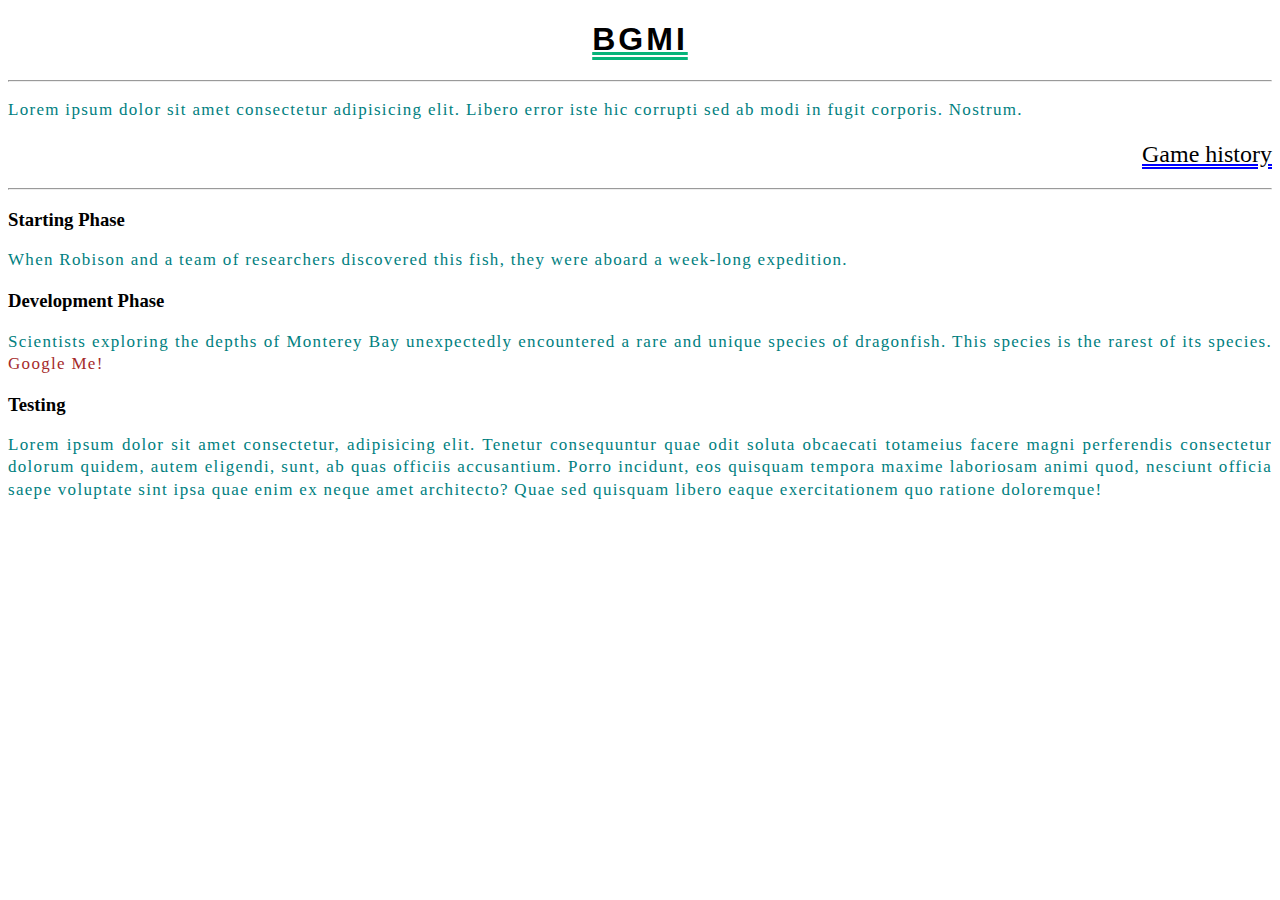
<file: Ch-1/index.html>
<!DOCTYPE html>
<html lang="en">

<head>
    <meta charset="UTF-8">
    <meta name="viewport" content="width=device-width, initial-scale=1.0">
    <title>Chapter 1</title>
    <link rel="stylesheet" href="css/style.css">
</head>

<body>
    <h1>BGMI</h1>
    <hr>
    <p>
        Lorem ipsum dolor sit amet consectetur adipisicing elit. Libero error iste hic corrupti sed ab modi in fugit
        corporis. Nostrum.
    </p>
    <h2>Game history</h2>
    <hr>
    <h3>Starting Phase</h3>
    <p>
        When Robison and a team of researchers discovered this fish, they were aboard a week-long expedition.
    </p>
    <h3>Development Phase</h3>
    <p>
        Scientists exploring the depths of Monterey Bay unexpectedly encountered a rare and unique species of dragonfish. This species is the rarest of its species.
        <a href="www.google.com">Google Me!</a>
    </p>
    <h3>Testing</h3>
    <p>
        Lorem ipsum dolor sit amet consectetur, adipisicing elit. Tenetur consequuntur quae odit soluta obcaecati
        totameius facere magni perferendis consectetur dolorum quidem, autem eligendi, sunt, ab quas officiis
        accusantium.
        Porro incidunt, eos quisquam tempora maxime laboriosam animi quod, nesciunt officia saepe voluptate sint ipsa
        quae enim ex neque amet architecto? Quae sed quisquam libero eaque exercitationem quo ratione doloremque!
    </p>
</body>

</html>
</file>
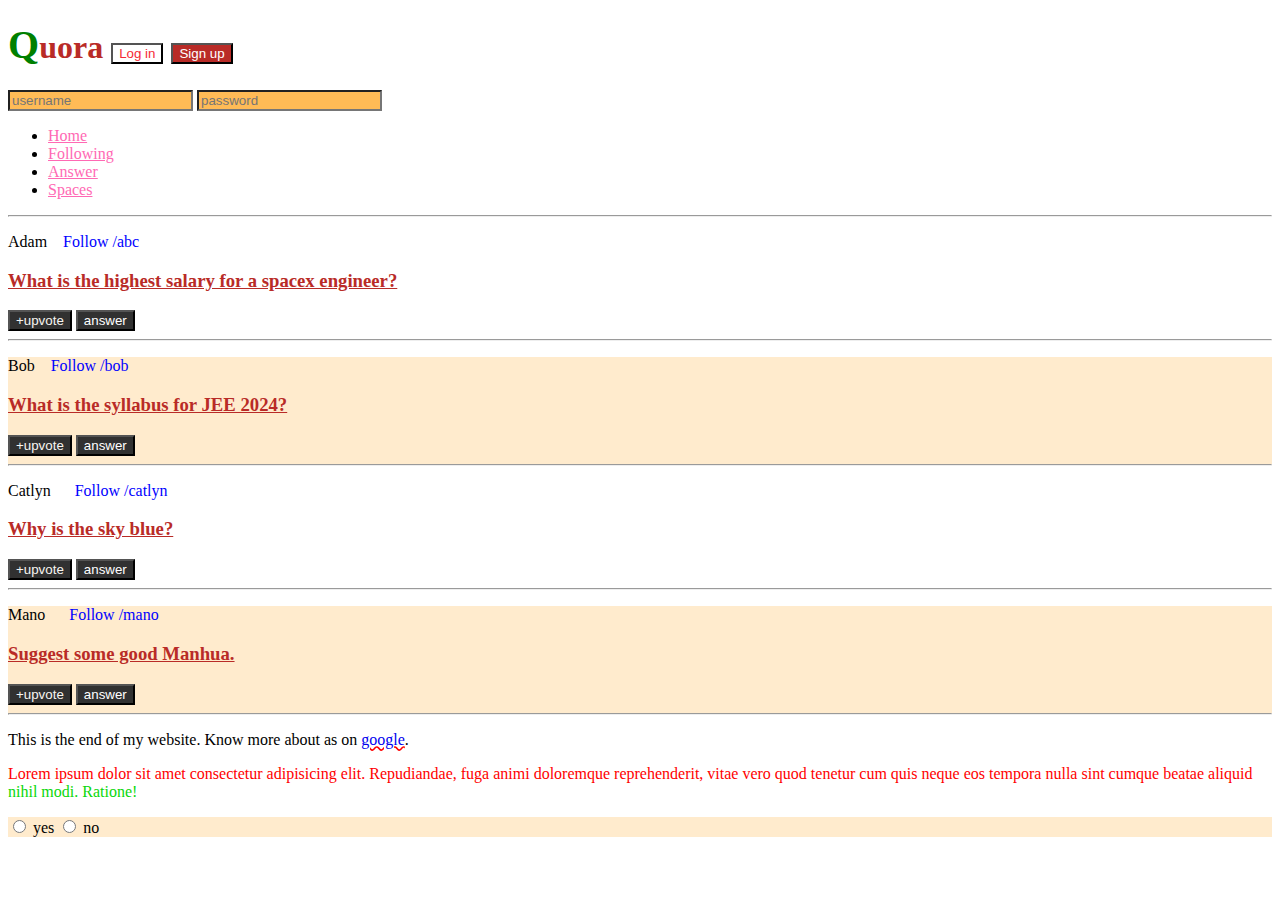
<file: Ch-2/index.html>
<!DOCTYPE html>
<html lang="en">

<head>
    <meta charset="UTF-8" />
    <meta http-equiv="X-UA-Compatible" content="IE=edge" />
    <meta name="viewport" content="width=device-width, initial-scale=1.0" />
    <title>CSS Chapter2</title>
    <link rel="stylesheet" href="style.css">
</head>

<body>
    <header>
        <h1>Quora
            <button id="login">Log in</button>
            <button id="signup">Sign up</button>
        </h1>
        <div>
            <input type="text" placeholder="username">
            <input type="password" placeholder="password">
        </div>
        <nav>
            <ul>
                <li><a href="/home">Home</a></li>
                <li><a href="/following">Following</a></li>
                <li><a href="/answer">Answer</a></li>
                <li><a href="/spaces">Spaces</a></li>
            </ul>
        </nav>
        <hr>
    </header>
    <main>
        <div>
            <p class="post">
                Adam &nbsp;&nbsp;
                <a class="follow" href="#">Follow /abc</a></span>
            </p>
            <h3>What is the highest salary for a spacex engineer?</h3>
            <span>
                <button class="upvote">+upvote</button>
                <button>answer</button>
            </span>
            <hr />
        </div>

        <div>
            <p class="post">
                Bob &nbsp;&nbsp;
                <a class="follow" href="/bob">Follow /bob</a>
            </p>
            <h3>What is the syllabus for JEE 2024?</h3>
            <span>
                <button class="upvote">+upvote</button>
                <button>answer</button>
            </span>
            <hr />
        </div>

        <div>
            <p class="post">
                Catlyn &nbsp;&nbsp;&nbsp;&nbsp;
                <a class="follow" href="/catlyn">Follow /catlyn</a>
            </p>
            <h3>Why is the sky blue?</h3>
            <span>
                <button class="upvote">+upvote</button>
                <button>answer</button>
            </span>
            <hr />
        </div>

        <div>
            <p class="post">
                Mano &nbsp;&nbsp;&nbsp;&nbsp;
                <a class="follow" href="#">Follow /mano</a>
            </p>
            <h3>Suggest some good Manhua.</h3>
            <span>
                <button class="upvote">+upvote</button>
                <button>answer</button>
            </span>
            <hr />
        </div>

        <div>
            <p>
                This is the end of my website. Know more about as on <a href="www.google.com">google</a>.
            </p>
        </div>
    </main>
    <div id="myid">
        <p>
            Lorem ipsum dolor sit amet consectetur adipisicing elit. Repudiandae, fuga animi doloremque reprehenderit, 
            vitae vero quod tenetur cum quis neque eos tempora nulla sint cumque beatae aliquid nihil modi. Ratione!
        </p>
    </div>

    <div>
        <input type="radio" name="agree" id="yes">
        <label for="yes">yes</label>
        <input type="radio" name="agree" id="no">
        <label for="no">no</label>
    </div>
</body>

</html>
</file>
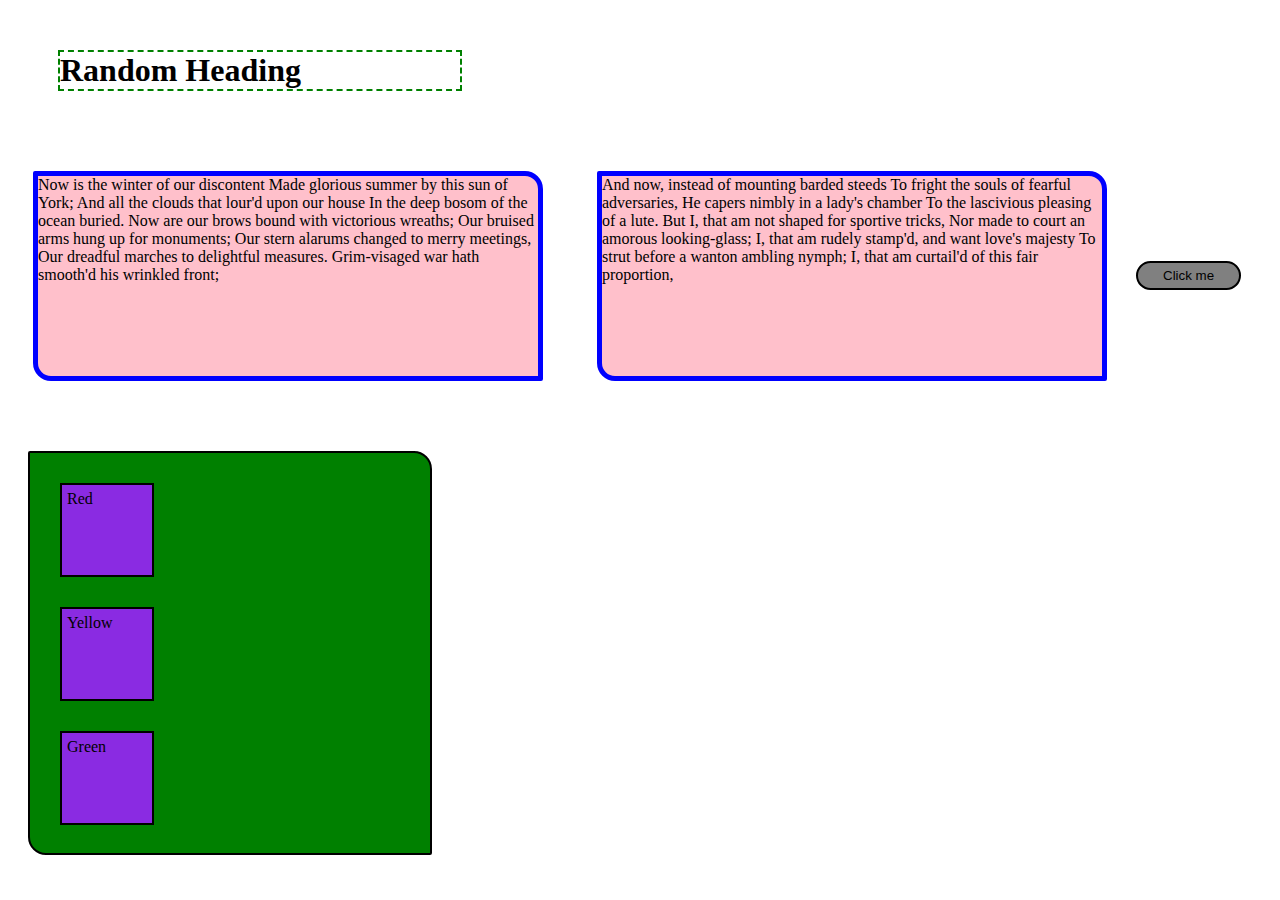
<file: Ch-3/index.html>
<!DOCTYPE html>
<html lang="en">
  <head>
    <meta charset="UTF-8" />
    <meta http-equiv="X-UA-Compatible" content="IE=edge" />
    <meta name="viewport" content="width=device-width, initial-scale=1.0" />
    <title>CSS</title>
    <link rel="stylesheet" href="style.css" />
  </head>
  <body>
    <h1>Random Heading</h1>
    <div>
      Now is the winter of our discontent Made glorious summer by this sun of
      York; And all the clouds that lour'd upon our house In the deep bosom of
      the ocean buried. Now are our brows bound with victorious wreaths; Our
      bruised arms hung up for monuments; Our stern alarums changed to merry
      meetings, Our dreadful marches to delightful measures. Grim-visaged war
      hath smooth'd his wrinkled front;
    </div>
    <div>
      And now, instead of mounting barded steeds To fright the souls of fearful
      adversaries, He capers nimbly in a lady's chamber To the lascivious
      pleasing of a lute. But I, that am not shaped for sportive tricks, Nor
      made to court an amorous looking-glass; I, that am rudely stamp'd, and
      want love's majesty To strut before a wanton ambling nymph; I, that am
      curtail'd of this fair proportion,
    </div>
    <button>Click me</button>

    <div class="outer">
        <div class="inner" id="red">Red</div>
        <div class="inner" id="yellow">Yellow</div>
        <div class="inner" id="green">Green</div>
    </div>
  </body>
</html>
</file>
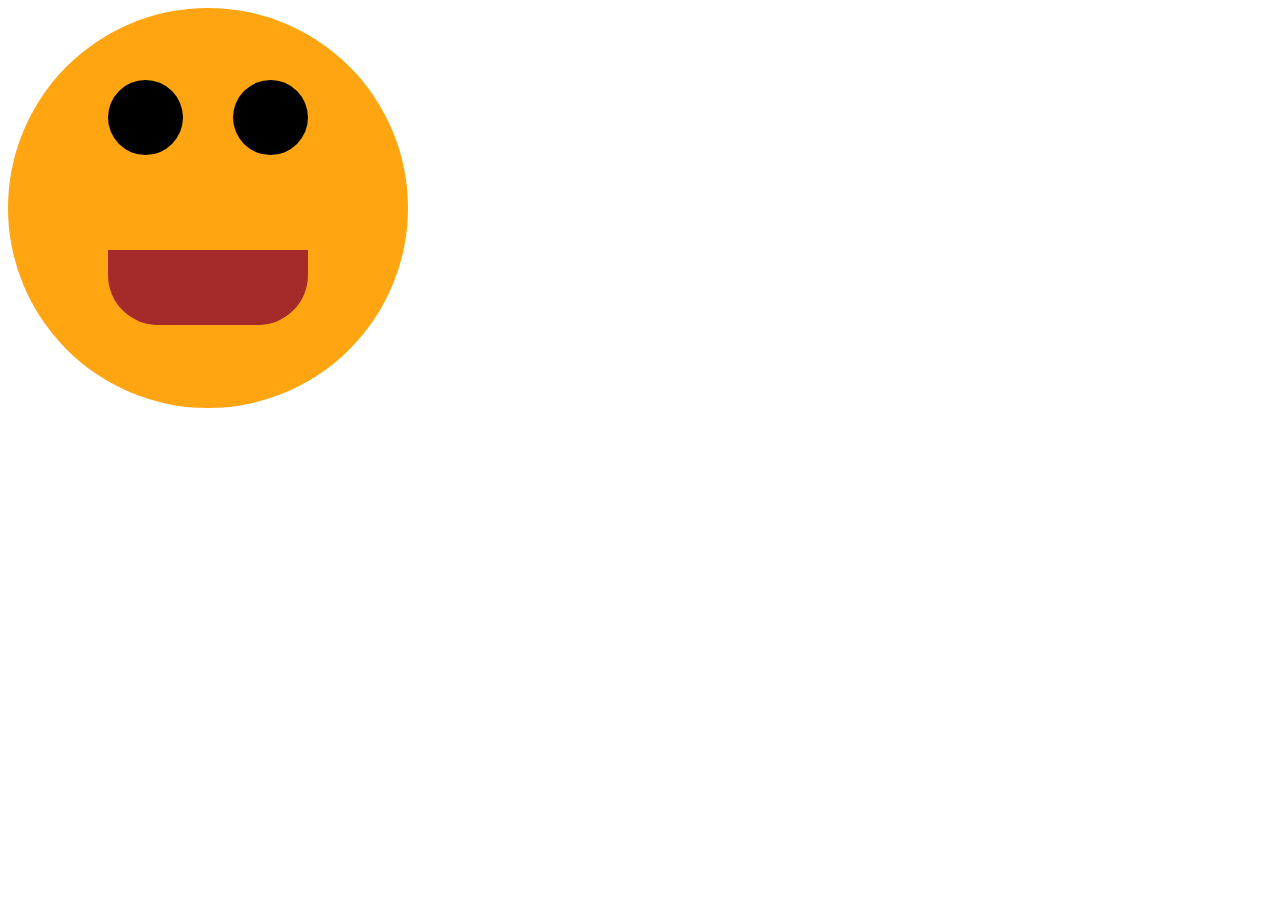
<file: Ch-4/index.html>
<!DOCTYPE html>
<html lang="en">

<head>
    <meta charset="UTF-8">
    <meta name="viewport" content="width=device-width, initial-scale=1.0">
    <title>Document</title>
    <link rel="stylesheet" href="style.css">
</head>

<body>
    <!-- <div></div>

    <div id="opacity">
        <h3>Opacity</h3>
        <button>Click Me</button>
    </div> -->


    <!-- <section>
        <div id="one">1</div>
        <div id="two">2</div>
        <div id="three">3</div>
        <div id="four">4</div>
        <div id="five">5</div>
    </section> -->

    <!-- <div class="card">
        <img src="man.png" alt="man" />
        <div class="desc">
            <h3>Sitaram</h3>
            <p>Software Engineer</p>
        </div>
    </div>

    <div class="card">
        <img src="bgimage.png" alt="man" />
        <div class="desc">

            <h3>Sonu</h3>
            <p>Software Engineer</p>
        </div>
    </div> -->



    <!-- <section>
        <h2>Static Demo</h2>
        <div></div>
        <div id="static"></div>
    </section>

    <section>
        <h2>Relative Demo</h2>
        <div></div>
        <div id="relative"></div>
    </section>

    <section>
        <h2>Absolute Demo</h2>
        <div></div>
        <div id="absolute"></div>
    </section>

    <section>
        <h2>Fixed Demo</h2>
        <div></div>
        <div id="fixed">Fixed</div>
    </section> -->

    <div class="face">
        <div class="mouth"></div>
        <div class="eyes">
            <div class="lefteye"></div>
            <div class="righteye"></div>
        </div>
    </div>
</body>

</html>
</file>
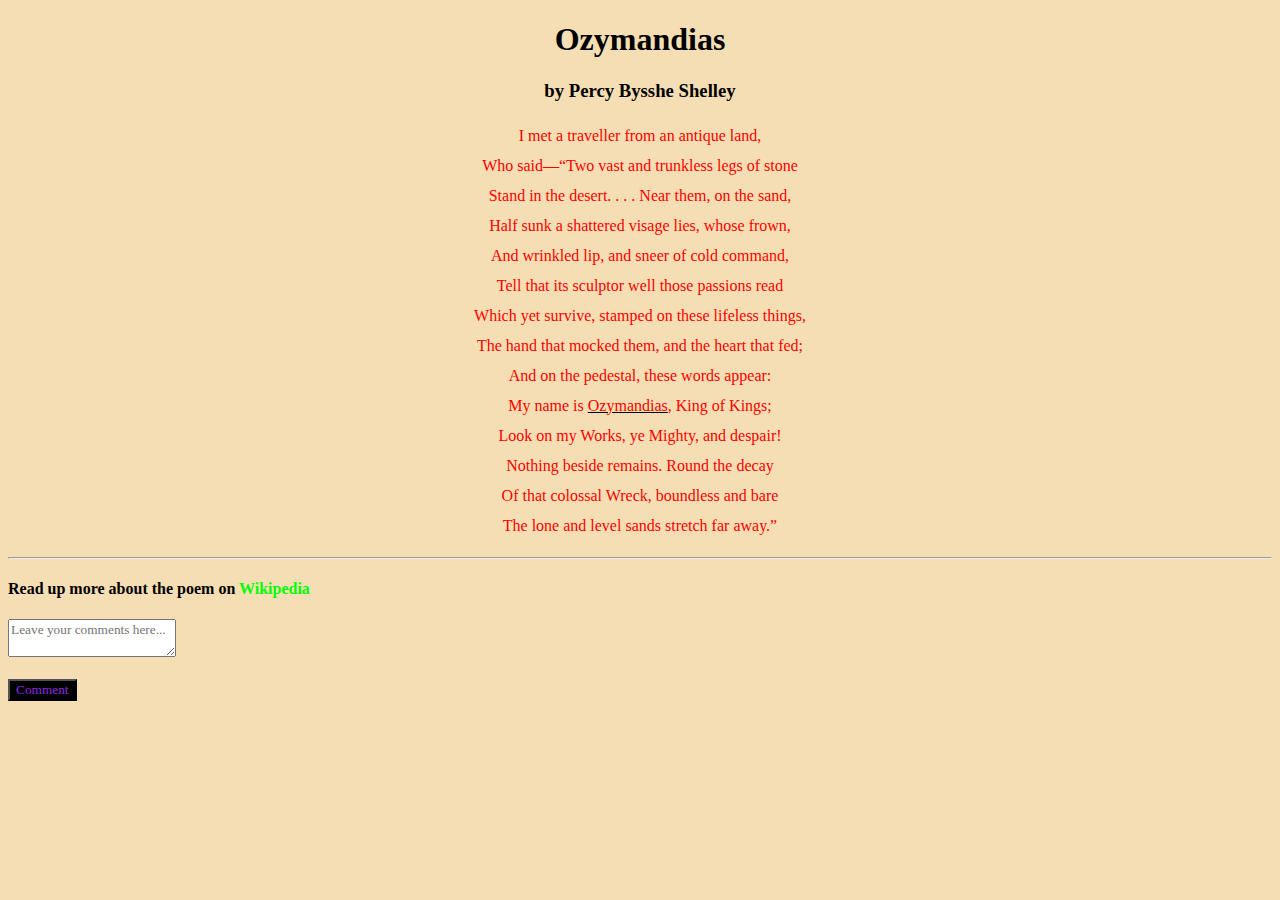
<file: Ch-1/assigment1.html>
<!DOCTYPE html>
<html lang="en">

<head>
    <meta charset="UTF-8">
    <meta name="viewport" content="width=device-width, initial-scale=1.0">
    <title>CSS Assigment 1</title>
    <link rel="stylesheet" href="css/abc.css">
</head>

<body style="background-color: wheat;">
    <h1>Ozymandias</h1>
    <!-- Poet's Name -->
    <h3>by Percy Bysshe Shelley</h3>
    <!-- Poem -->
    <p>
        I met a traveller from an antique land,<br />
        Who said—“Two vast and trunkless legs of stone<br />
        Stand in the desert. . . . Near them, on the sand,<br />
        Half sunk a shattered visage lies, whose frown,<br />
        And wrinkled lip, and sneer of cold command,<br />
        Tell that its sculptor well those passions read<br />
        Which yet survive, stamped on these lifeless things,<br />
        The hand that mocked them, and the heart that fed;<br />
        And on the pedestal, these words appear:<br />
        My name is <span>Ozymandias</span>, King of Kings;<br />
        Look on my Works, ye Mighty, and despair!<br />
        Nothing beside remains. Round the decay<br />
        Of that colossal Wreck, boundless and bare<br />
        The lone and level sands stretch far away.”<br />
    </p>
    <hr />
    <h4>
        Read up more about the poem on
        <a href="https://en.wikipedia.org/wiki/Ozymandias">Wikipedia</a>
    </h4>

    <textarea placeholder="Leave your comments here..."></textarea>
    <br /><br />
    <button>Comment</button>
</body>

</html>
</file>
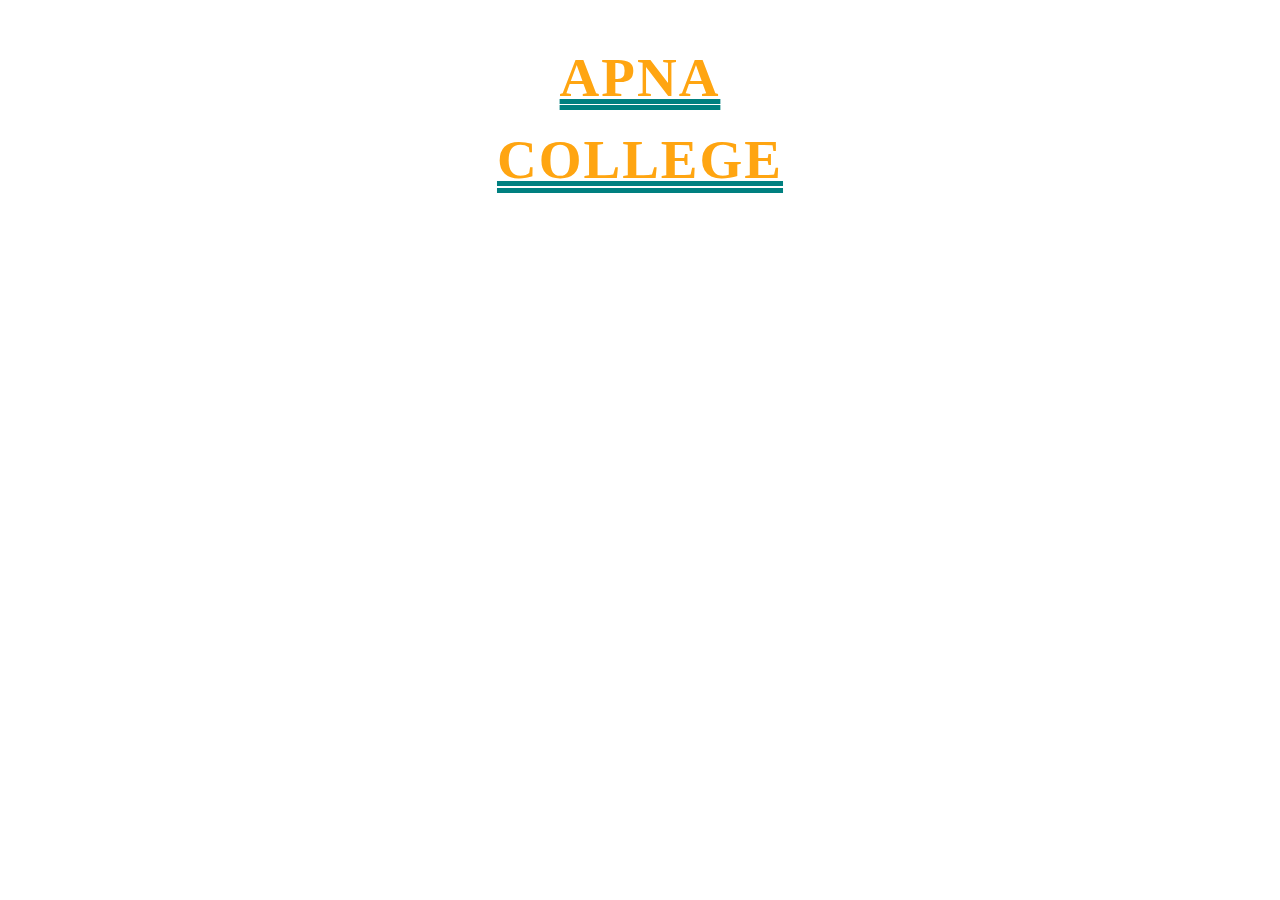
<file: Ch-1/practice.html>
<!DOCTYPE html>
<html lang="en">
<head>
    <meta charset="UTF-8">
    <meta name="viewport" content="width=device-width, initial-scale=1.0">
    <title>Practice Qs</title>
    <link rel="stylesheet" href="css/practice.css">
</head>
<body>
    <h1>Apna<br/>College</h1>
</body>
</html>
</file>
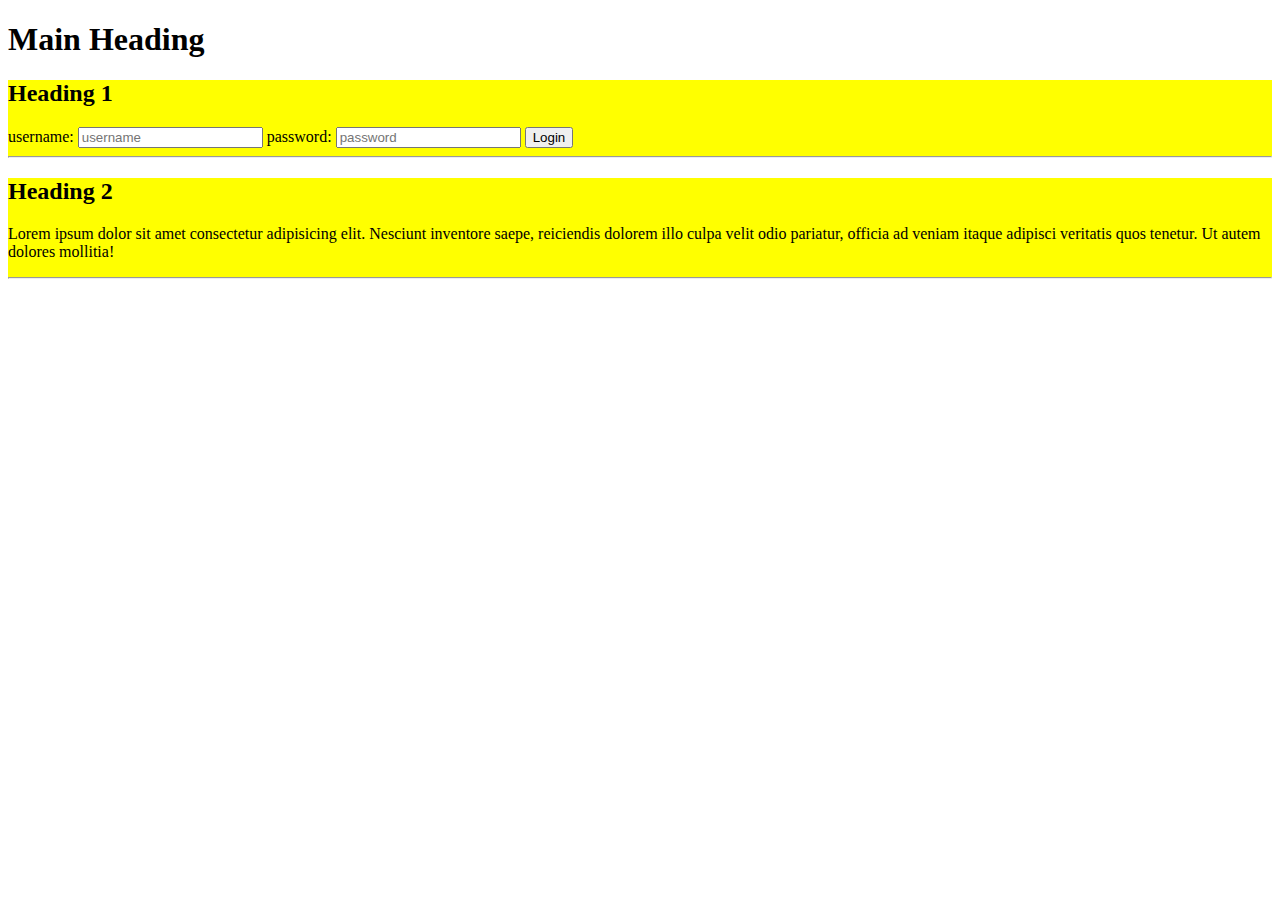
<file: Ch-2/inheritance.html>
<!DOCTYPE html>
<html lang="en">
  <head>
    <meta charset="UTF-8" />
    <meta http-equiv="X-UA-Compatible" content="IE=edge" />
    <meta name="viewport" content="width=device-width, initial-scale=1.0" />
    <title>Inheritance Demo</title>
    <link rel="stylesheet" href="inheritance_style.css" />
  </head>
  <body>
    <body>
      <h1>Main Heading</h1>
      <div>
        <h2>Heading 1</h2>
        <form>
          <label>username: </label>
          <input type="text" placeholder="username" />
          <label>password: </label>
          <input type="password" placeholder="password" />
          <button>Login</button>
        </form>
        <hr />
      </div>

      <div>
        <h2>Heading 2</h2>
        <p>
          Lorem ipsum dolor sit amet consectetur adipisicing elit. Nesciunt
          inventore saepe, reiciendis dolorem illo culpa velit odio pariatur,
          officia ad veniam itaque adipisci veritatis quos tenetur. Ut autem
          dolores mollitia!
        </p>
        <hr />
      </div>
    </body>
  </body>
</html>
</file>
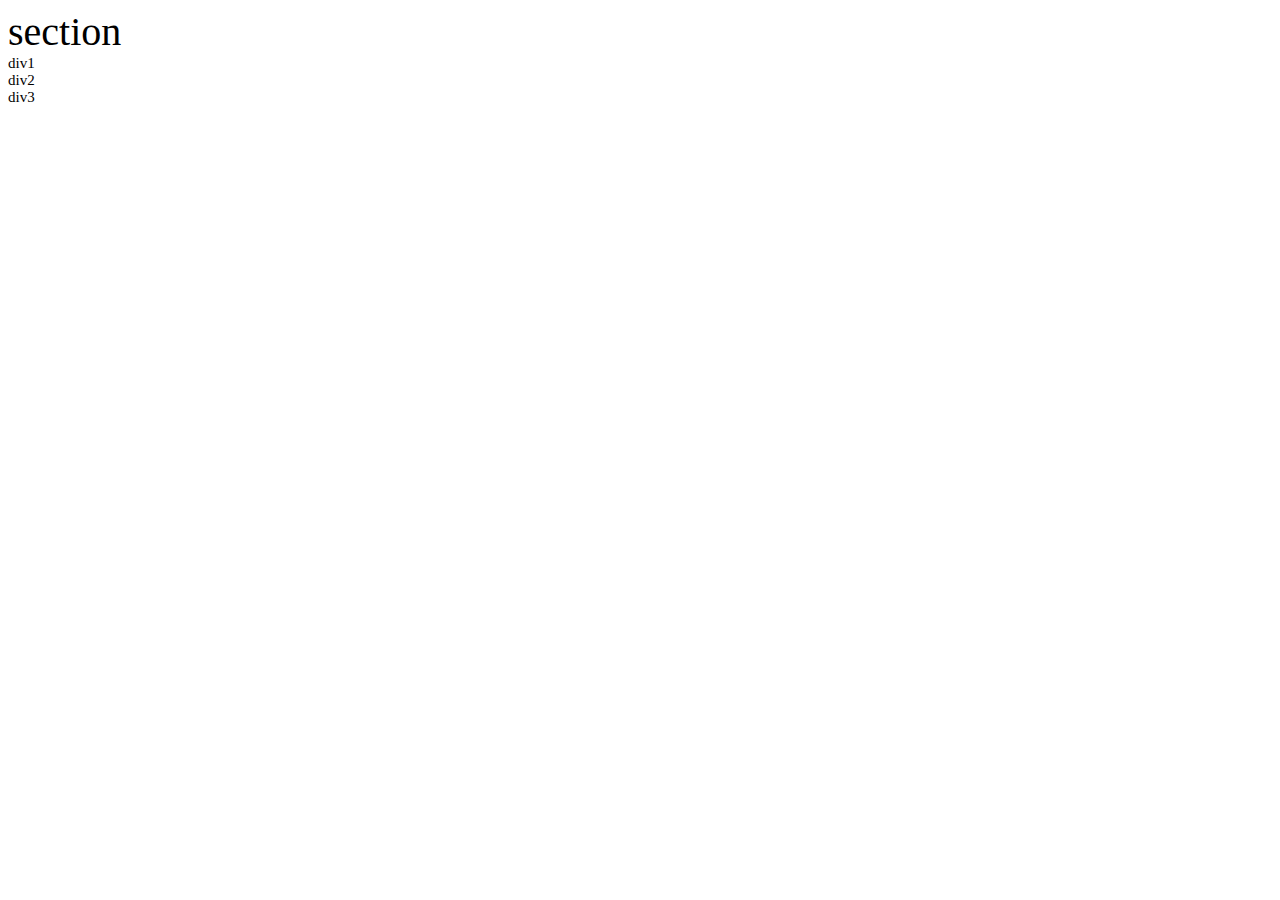
<file: Ch-3/unit.html>
<!DOCTYPE html>
<html lang="en">
<head>
    <meta charset="UTF-8">
    <meta name="viewport" content="width=device-width, initial-scale=1.0">
    <title>Unit Testing</title>
    <link rel="stylesheet" href="unit.css"/>
</head>
<body>
    <!-- <div id="outer">
        this is outer div.
        <div id="inner">this is inner.</div>
    </div>

    <button>Click Me</button> -->

    <section>
        section 
        <div>div1
            <div>div2
                <div>div3</div>
            </div>
        </div>
    </section>
</body>
</html>
</file>
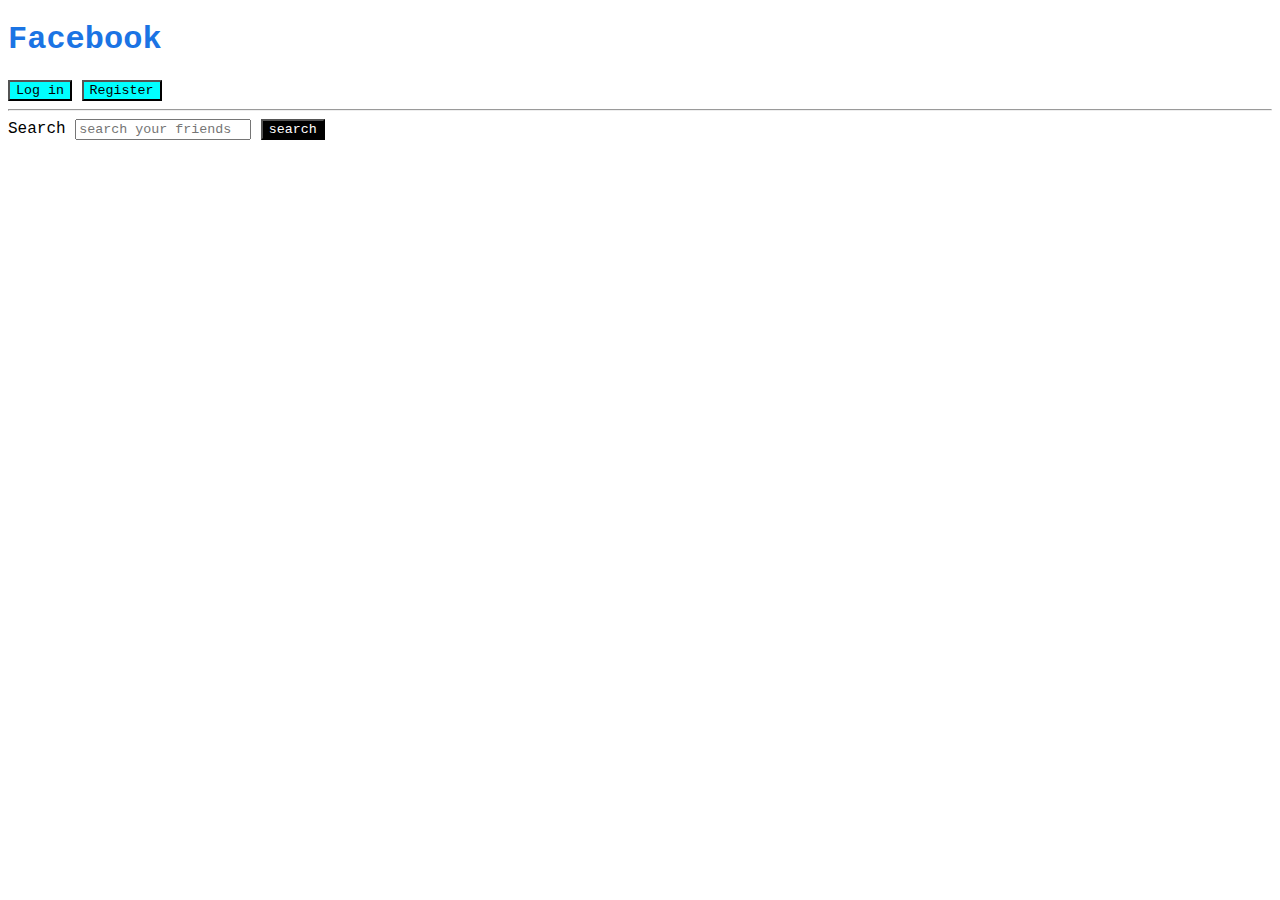
<file: Ch-2/Practice/PracticeQs.html>
<!DOCTYPE html>
<html lang="en">

<head>
    <meta charset="UTF-8">
    <meta http-equiv="X-UA-Compatible" content="IE=edge" />
    <meta name="viewport" content="width=device-width, initial-scale=1.0">
    <title>Practice Qs</title>
    <link rel="stylesheet" href="practiceQs.css">
</head>

<body>
    <h1>Facebook</h1>
    <div>
        <button class="userbtn">Log in</button>
        <button class="userbtn">Register</button>
    </div>
    <hr>
    <div>
        <label for="search">Search</label>
        <input type="search" name="searchbox" id="search" placeholder="search your friends">
        <button class="searchbtn">search</button>
    </div>
</body>

</html>
</file>
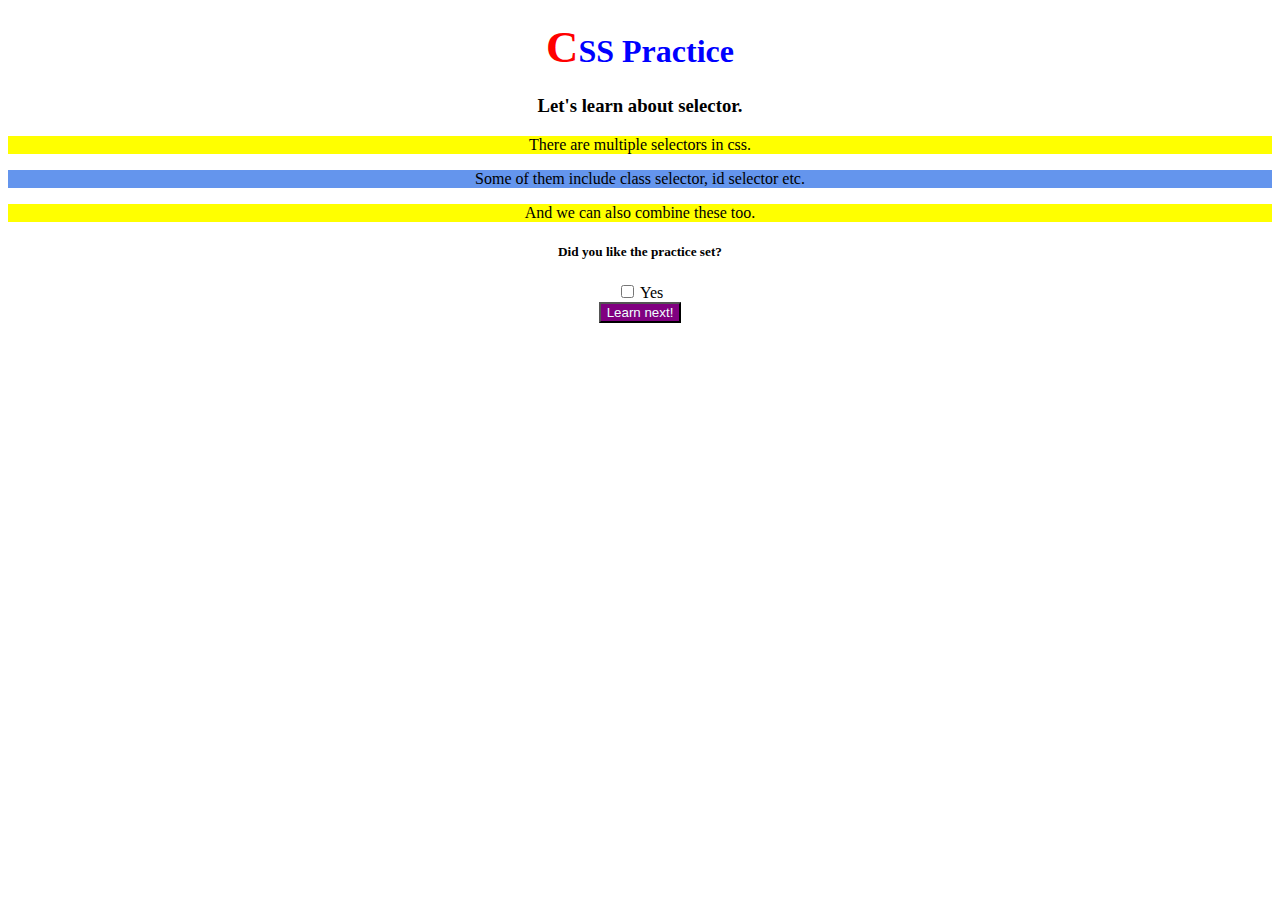
<file: Ch-2/Practice/PracticQs_ch2.html>
<!DOCTYPE html>
<html lang="en">

<head>
    <meta charset="UTF-8" />
    <meta http-equiv="X-UA-Compatible" content="IE=edge" />
    <meta name="viewport" content="width=device-width, 
initial-scale=1.0" />
    <title>CSS Assignment</title>
    <link rel="stylesheet" href="practicsQs_ch2.css">
</head>

<body>
    <h1 id="mainTopic">CSS Practice</h1>
    <h3>Let's learn about selector.</h3>
    <!-- Paragraph1 -->
    <p class="content">There are multiple selectors in css.</p>
    <!-- Paragraph2 -->
    <p class="content">Some of them include class selector, id selector etc.</p>
    <!-- Paragraph3 -->
    <p class="content">And we can also combine these too.</p>
    <div>
        <h5>Did you like the practice set?</h5>
        <input type="checkbox" id="yes" />
        <label for="yes">Yes</label>
        <br />
        <button>Learn next!</button>
    </div>
</body>

</html>
</file>
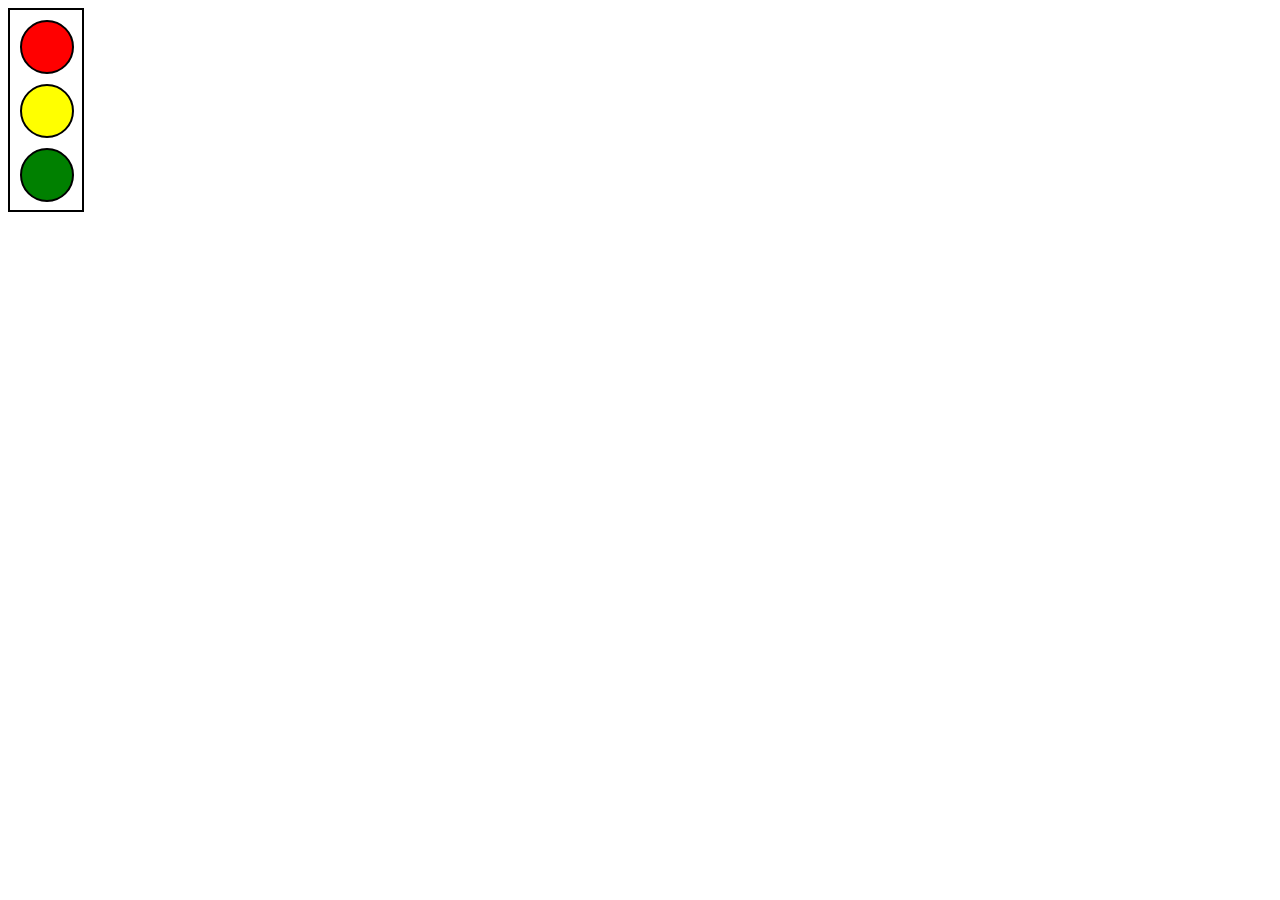
<file: Ch-3/Practice/PracticeQs1.html>
<!DOCTYPE html>
<html lang="en">
<head>
    <meta charset="UTF-8">
    <meta name="viewport" content="width=device-width, initial-scale=1.0">
    <title>Practice Qs</title>
    <link rel="stylesheet" href="practice.css">
</head>
<body>
    <div class="outer">
        <div class="inner" id="red"></div>
        <div class="inner" id="yellow"></div>
        <div class="inner" id="green"></div>
    </div>
</body>
</html>
</file>
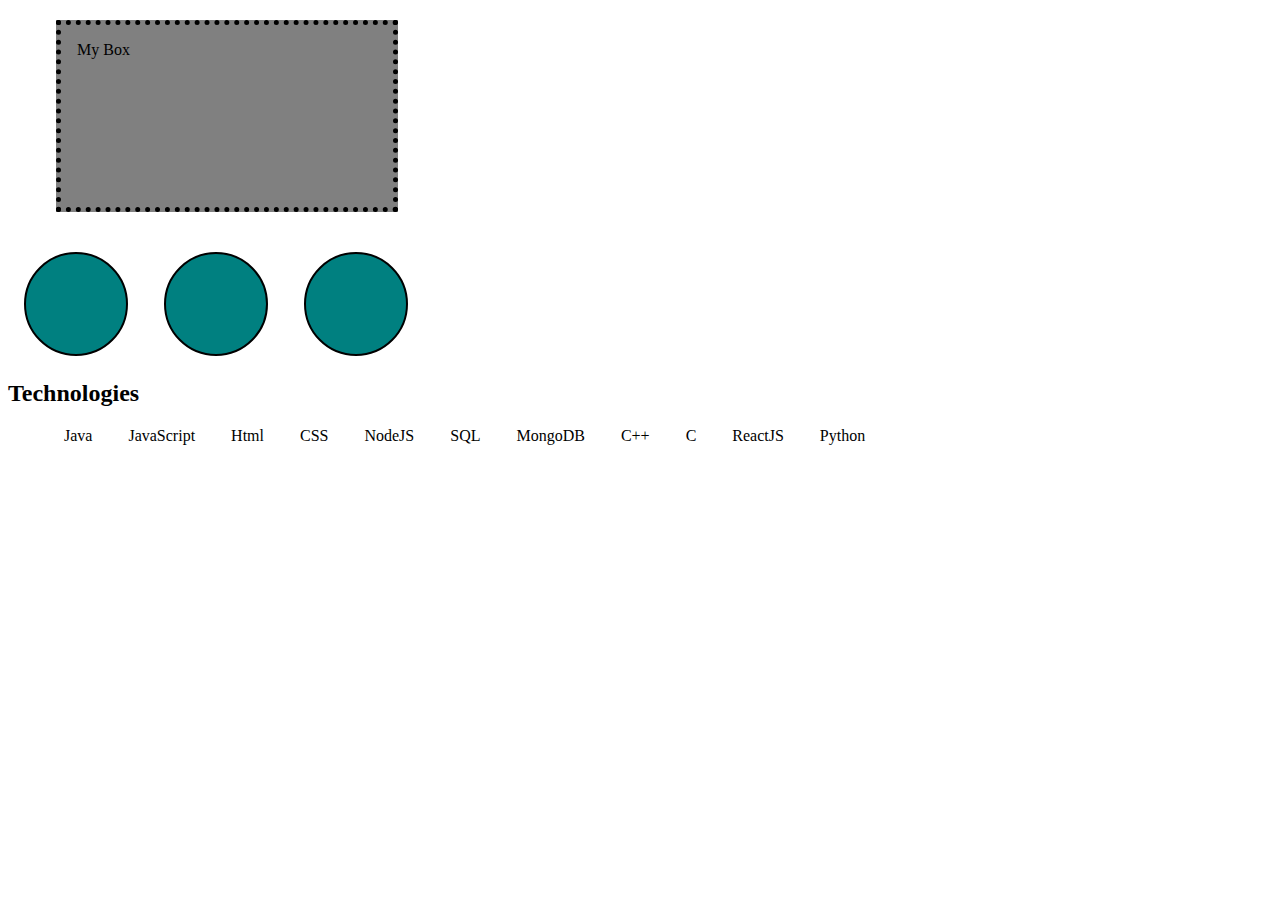
<file: Ch-3/Practice/PracticeQs2.html>
<!DOCTYPE html>
<html lang="en">
<head>
    <meta charset="UTF-8">
    <meta name="viewport" content="width=device-width, initial-scale=1.0">
    <title>Prectice Qs 2</title>
    <link rel="stylesheet" href="practice2.css">
</head>
<body>
    <div id="box">My Box</div>
    <div class="box"></div>
    <div class="box"></div>
    <div class="box"></div>

    <h2>Technologies</h2>
    <ul>
        <li>Java</li>
        <li>JavaScript</li>
        <li>Html</li>
        <li>CSS</li>
        <li>NodeJS</li>
        <li>SQL</li>
        <li>MongoDB</li>
        <li>C++</li>
        <li>C</li>
        <li>ReactJS</li>
        <li>Python</li>
    </ul>
</body>
</html>
</file>
<file: Ch-1/css/style.css>
h1 {
    text-align:center;
    text-decoration: rgb(6, 179, 121) double underline;
    letter-spacing: 3px;
    font-family: avant garde, didot, arial, papyrus; 
}

h2 {
    text-align: right;
    font-weight: normal;
    text-decoration: blue double underline;
}

p {
    text-align: justify; 
    font-weight: normal;
    color: teal;
    line-height: 1.3;
    letter-spacing: 1.3px;
    font-size: 17px;
}

a {
    text-decoration: none;
    color: brown;
}
</file>
<file: Ch-2/style.css>
/* * {
    font-family: 'Courier New';
    background-color: teal;
} */

/* h3 {
    color: purple;
} */

h1,
h3 {
    /* color: #f52936; */
    color: #b92b27;
}

#login {
    color: #f52936;
    background-color: #fff;
}

#signup {
    background-color: #b92b27;
    color: #fff;
}

.upvote {
    background-color: #313131;
    color: rgb(247, 245, 240);
}

/* descendant selector it can of diff layer*/
.post a {
    text-decoration: none;
    color: blue;
    /* background-color: rgb(188, 193, 176);  */
}

nav ul li a {
    color: hotpink;
}

/* sibling combinator */
.post+h3 {
    text-decoration: underline;
}

.upvote+button {
    background-color: #313131;
    color: white;
}

/* child combinator */
div>input {
    background-color: darksalmon;
}

/* Attribute selector */
input[type="text"] {
    color: blueviolet;
}

input[type="password"] {
    color: green;
}

input[type] {
    background-color: rgb(255, 187, 86);
}

a[href*="google"] {
    text-decoration: red underline wavy;
}

/* practice */
div[id="myid"] p {
    color: rgb(10, 215, 10);
}

/* pseudo class */
a:hover {
    font-weight: bold;
    text-decoration: underline;
}

.upvote:hover {
    background-color: green;
    color: white;
}

.upvote+button:hover {
    background-color: teal;
    color: white;
}

.follow:active {
    color: red;
}

.upvote:active,
.upvote+button:active {
    background-color: blue;
}

input[type="radio"]:hover+label {
    font-weight: bold;
}

input[type="radio"]:checked+label {
    color: red;
    font-weight: bold;
}

input[type="radio"]:checked {
    accent-color: red;
}

div:nth-of-type(2n) {
    background-color: blanchedalmond;
}

h1::first-letter {
    font-size: 2.5rem;
    color: green;
}

#myid p::first-line {
    color:red;
}

p::selection {
    background-color: rgb(184, 205, 50);
    color:black;
}
</file>
<file: Ch-3/style.css>
div {
    height: 200px;
    width: 500px;
    background-color: pink;
    border-width: 5px;
    border-style: solid;
    border-color: blue;
    /* border-right: 5px dotted red; */
    border-radius: 2px;
    border-top-right-radius: 18px;
    border-bottom-left-radius: 18px;
    /* margin-bottom: 20px; */
    margin: 30px 25px 50px;
    display: inline-block;
}

h1 {
    width: 400px;
    border: 2px dashed green;
    margin: 50px;
}

button {
    text-align: center;
    border: 2px solid black;
    border-radius: 50px;
    background-color: gray;
    padding: 5px 25px 5px 25px;
    display: inline-flex;
}

button:hover {
    background-color: green;
    color: white;
}

.outer {
    border: 2px solid black;
    height: 400px;
    width: 400px;
    background-color: green;
    margin: 20px;
}

.inner {
    border: 2px solid black;
    background-color: blueviolet;
    height: 20%;
    width: 20%;
    border-radius: 0;
    display: block;
    padding: 5px;
    margin: 7.5%;
}
</file>
<file: Ch-4/style.css>
/* div {
    height: 200px;
    width: 200px; 
    background-color: rgba(0, 255, 0, 0.2);
}

#opacity {
    background-color: #ffa511;
    opacity: 0.7;
} */

/* transition */
/* div {
    background-color: rgba(0, 128, 0, 0.966);
    height: 100px;
    width: 100px;
    margin: 10px 600px;
    transition: all 0.5s ease-in 0.1s; 
}

div:hover {
    margin-left: 0;
    background-color: rgba(100, 148, 237, 0.893);
    border-radius: 50%;
} */


/* --------transform------ */
/* section {
    margin-top: 100px;
}

div {
    width: 200px;
    height: 50px;
    text-align: center;
    background-color: #7aa874;
    border: 2px solid black;
    margin: 10px auto;
}

div:nth-of-type(2n) {
    background-color: #f7db6a;
}

div:nth-of-type(3n) {
    background-color: #ebb02d;
}

#one {
    transform: rotate(45deg);
}

#two {
    transform: translate(-100px);
}

#three {
    transform: skew(30deg);
}

#four {
    transform: scale(0.5);
}

#five {
    transform: rotate(-20deg) translate(50px) skew(-35deg) scale(0.6);
} */


/* ----shoadow-boxing---- */
/* #box {
    width: 400px;
    height: 100px;
    text-align: center;
    background-color: greenyellow;
    margin: 10px auto;
    box-shadow: 6px 5px 7px 2px black;
} */

/* ----background image----- */
/* div {
    width: 800px;
    height: 400px;    
    background-color: #7aa784;
    margin: 10px auto;
    background-image: url("bgimage.png");
    background-size: cover;
    color: white;
} */



/* ------card------- */
/* .card {
    height: 200px;
    width: 200px;
    display: inline-block;
    border: 2px solid black;
    margin: 10px;
    border-radius: 5px;
    box-shadow: 0 4px 8px black;
    transition: box-shadow 0.8s ;
}

.desc {
    padding: 0 3px 0 3px;
}

img {
    width: 100%;
    height: 50%;
    border-radius: 5px 5px 0 0;
}

.card:hover {
    box-shadow: 0 10px 16px black;
    background-color: blanchedalmond;
} */


/* ------position---- */
/* div {
    width: 50px;
    height: 50px;
    background-color: green;
    border: 2px solid black;
    display: inline-block;
    margin: 10px;
}

#static {
    position: sticky;
    top: 100px;
    left: 100px;
    background-color: yellow;
}

#relative {
    position: relative;
    top: 100px;
    left: 100px;
    background-color: yellow;
}

#absolute {
    position: absolute;
    top: 100px;
    left: 100px;
    background-color: yellow;
}

#fixed {
    position: fixed;
    bottom: 10px;
    right: 10px;
    background-color: yellow;
} */

.face {
    width: 400px;
    height: 400px;
    background-color: #ffa511;
    border-radius: 50%;
}

.mouth {
    width: 200px;
    height: 75px;
    background-color: brown;
    border-radius: 0 0 50px 50px;
    position: absolute;
    top: 250px;
    left: 108px;
}

.lefteye, .righteye {
    width: 75px;
    height: 75px;
    background-color: #000;
    display: inline-block;
    border-radius: 50%;
    position: absolute;
    top: 80px;
    left: 108px;
}

.righteye {
    left: 233px;
}
</file>
<file: Ch-1/css/abc.css>
* {
    font-family: georgia;
}

h1 {
    text-align: center;
}

h3 {
    text-align: center;
    color: #000;
}

p {
    text-align: center;
    color: #f00;
    line-height: 30px;
}

a {
    text-decoration: none;
    color: rgb(0,255,0);
}

button {
    background-color: black;
    color: blueviolet;
}

textarea {
    color: #000;
}

span {
    text-decoration: underline #000;
}
</file>
<file: Ch-1/css/practice.css>
h1 {
    font-family: league spartan;
    color: #ffa511;
    text-align: center;
    font-size: 55px;
    font-weight: 900;
    letter-spacing: 2px;
    line-height: 1.5;
    text-decoration: teal double underline;
    text-transform: uppercase;
}
</file>
<file: Ch-2/inheritance_style.css>
div {
    background-color: yellow;
}
</file>
<file: Ch-3/unit.css>
/* #outer {
    border: 2px solid black;
    background-color: green;
    height: 300px;
    width: 300px;
    font-size: 20px;
    margin: 0em 0em 2em 0em;
}

#inner {
    border: 2px solid black;
    background-color: pink;
    height: 35%;
    width: 35%;
    font-size: 0.5em;
    padding: 5em;
    margin: 3.5em;
}

button {
    border: 2px solid black;
    border-radius: 15px;
    background-color: green;
    color: cornflowerblue;
    font-size: 40px;
    padding: 0.1em 0.5em;
    margin: 1em;
} */

/* draw back of em in nested as it getting shifted with respect to its parent*/
html { /*root element*/
    font-size: 50px;
}
section {
    font-size: 40px;
}

div {
    font-size: 0.3rem;
}
</file>
<file: Ch-2/Practice/practiceQs.css>
* {
    font-family: 'Courier New', Courier, monospace;
}

h1 {
    color: #1b74e4;
}

.userbtn {
    background-color: aqua;
}

.searchbtn {
    background-color: black;
    color: white;
}
</file>
<file: Ch-2/Practice/practicsQs_ch2.css>
* {
    text-align: center;
}

#mainTopic {
    color: blue;
}


h1,
h3,
h5 {
    font-family: georgia;
}

.content {
    background-color: cornflowerblue;
    columns: #fff;
}

div button {
    background-color: purple;
    color: azure;
}

div button:hover {
    background-color: yellow;
    color: blue;
}

.content:nth-of-type(2n+1) {
    background-color: yellow;
}

h1::first-letter {
    font-size: 2.8rem;
    color: red;
}

#yes:checked+label {
    color: darkgreen;
}

#yes:checked {
    accent-color: darkgreen;
}
</file>
<file: Ch-3/Practice/practice.css>
.outer {
    height: 200px;
    width: 72px;
    border: 2px solid black;
}

.inner {
    height: 50px;
    width: 50px;
    border: 2px, solid black;
    margin: 10px;
    border-radius: 50%;
}

#red {
    background-color: red;
}

#yellow {
    background-color: yellow;
}

#green {
    background-color: green;
}
</file>
<file: Ch-3/Practice/practice2.css>
#box {
    height: 150px;
    width: 300px;
    background-color: grey;
    border: 5px dotted black;
    margin: 20px 1em 40px 3em;
    padding: 1em;
}

.box {
    height: 100px;
    width: 100px;
    border: 2px solid black;
    margin: 0em 1em;
    border-radius: 50%;
    display: inline-block;
    background-color: teal;
}

li {
    display: inline;
    margin: 1rem;
}
</file>
